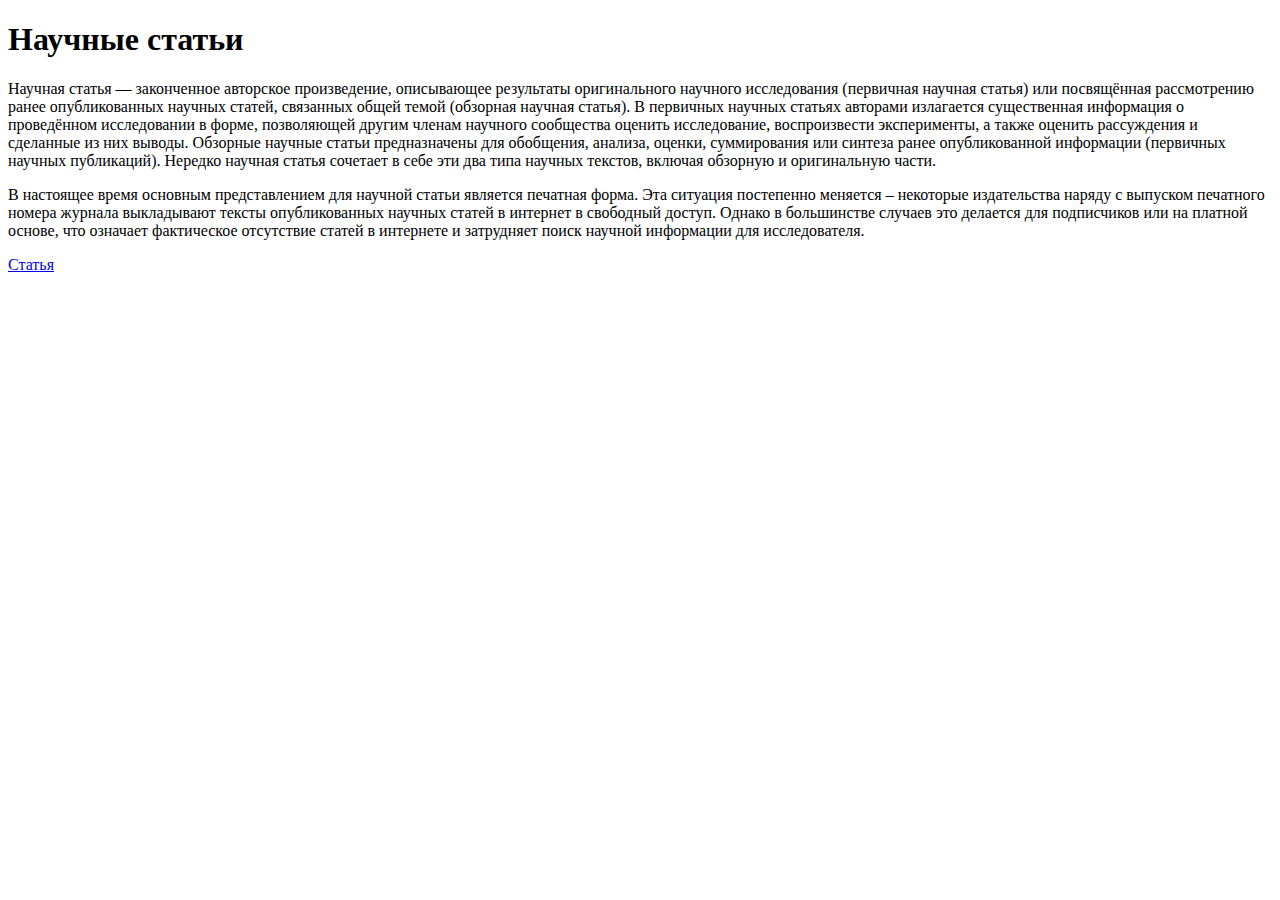
<file: article/index.html>
<!doctype html>
<html lang="en">
<head>
    <meta charset="UTF-8">
    <meta name="viewport"
          content="width=device-width, user-scalable=no, initial-scale=1.0, maximum-scale=1.0, minimum-scale=1.0">
    <meta http-equiv="X-UA-Compatible" content="ie=edge">
    <title>Document</title>
</head>
<body>
<h1> Научные статьи</h1>
<p>Научная статья — законченное авторское произведение, описывающее результаты оригинального научного исследования (первичная научная статья) или посвящённая рассмотрению ранее опубликованных научных статей, связанных общей темой (обзорная научная статья). В первичных научных статьях авторами излагается существенная информация о проведённом исследовании в форме, позволяющей другим членам научного сообщества оценить исследование, воспроизвести эксперименты, а также оценить рассуждения и сделанные из них выводы. Обзорные научные статьи предназначены для обобщения, анализа, оценки, суммирования или синтеза ранее опубликованной информации (первичных научных публикаций).
    Нередко научная статья сочетает в себе эти два типа научных текстов, включая обзорную и оригинальную части.</p>
<p>
    В настоящее время основным представлением для научной статьи является печатная форма. Эта ситуация постепенно меняется – некоторые издательства наряду с выпуском печатного номера журнала выкладывают тексты опубликованных научных статей в интернет в свободный доступ. Однако в большинстве случаев это делается для подписчиков или на платной основе,
    что означает фактическое отсутствие статей в интернете и затрудняет поиск научной информации для исследователя.
</p>
<a href="https://cyberleninka.ru/article"> Статья</a>
</body>
</html>
</file>
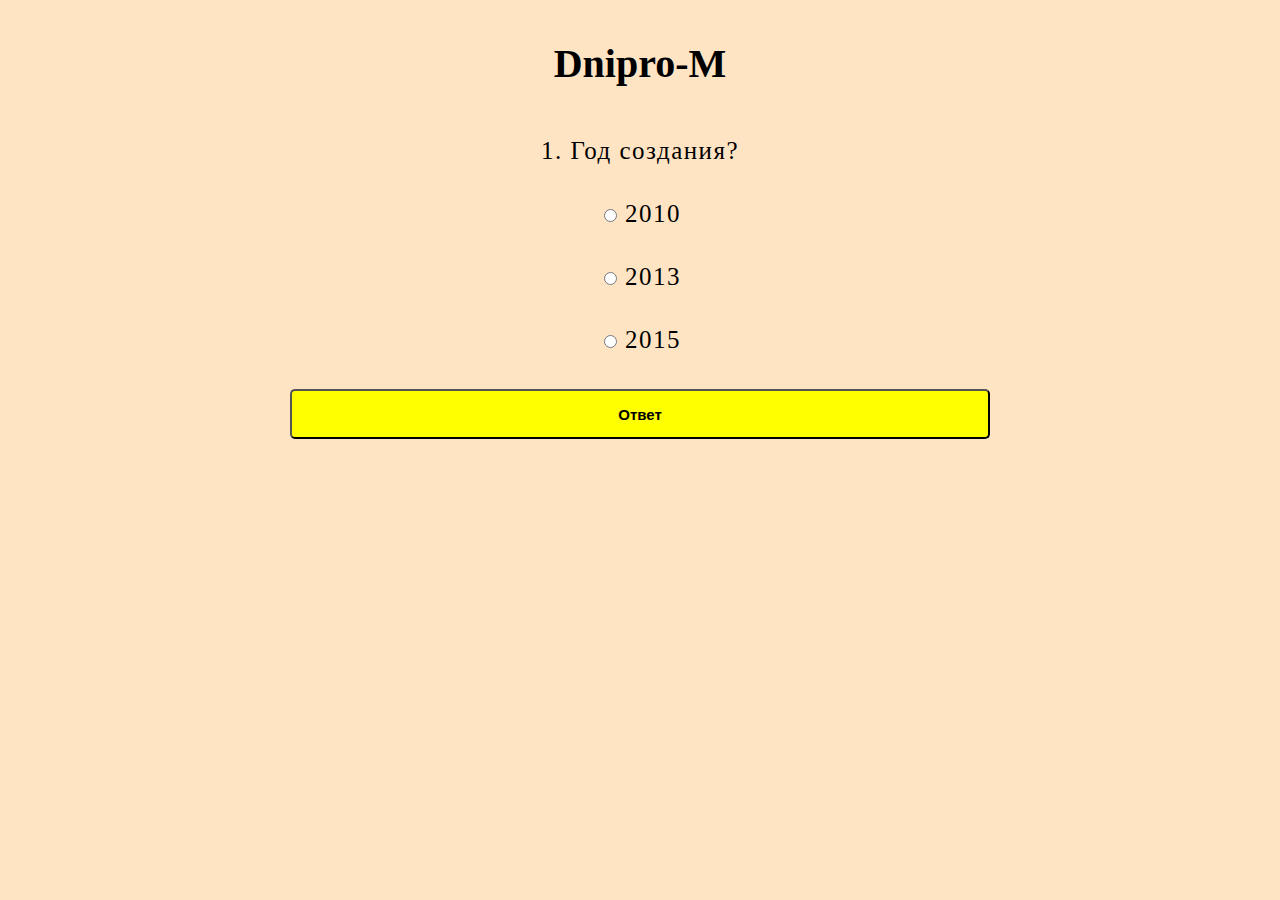
<file: functiya/index.html>
<!doctype html>
<html lang="en">
<head>
    <meta charset="UTF-8">
    <meta name="viewport"
          content="width=device-width, user-scalable=no, initial-scale=1.0, maximum-scale=1.0, minimum-scale=1.0">
    <meta http-equiv="X-UA-Compatible" content="ie=edge">
    <title>Document</title>
    <link rel="stylesheet" href="style.css">
</head>
<body>
<div class="wrapper">
    <h1 >Dnipro-M </h1>

    <p class="quetion" id  = "question"></p>
    <p class="item"><input type="radio" name="test" id="n1"><span  id = "a1"></span></p>
    <p class="item"><input type="radio" name="test" id="n2"><span  id = "a2"></span></p>
    <p class="item"><input type="radio" name="test" id="n3"><span  id = "a3"></span></p>
    <button class="answ_btn " id = "btn">Ответ</button>

    <div class="right_div hidden" id = "right_div">
        <p class="right" id="right">Правильный ответ</p>
        <button class="button2" id = "btn2">Дальше</button>
    </div>
    <div class="wrong_div hidden" id="wrong_div">
        <p class="wrong" id="wrong">Неправильный ответ</p>
        <button class="button3" id = "btn1">Посмотреть ответ</button>
    </div>
    <p id="answer" class = "hidden"></p>
    <input type="hidden" value = "0" id = "n_question">
</div>


<script src="js.js"></script>

</body>
</html>
</file>
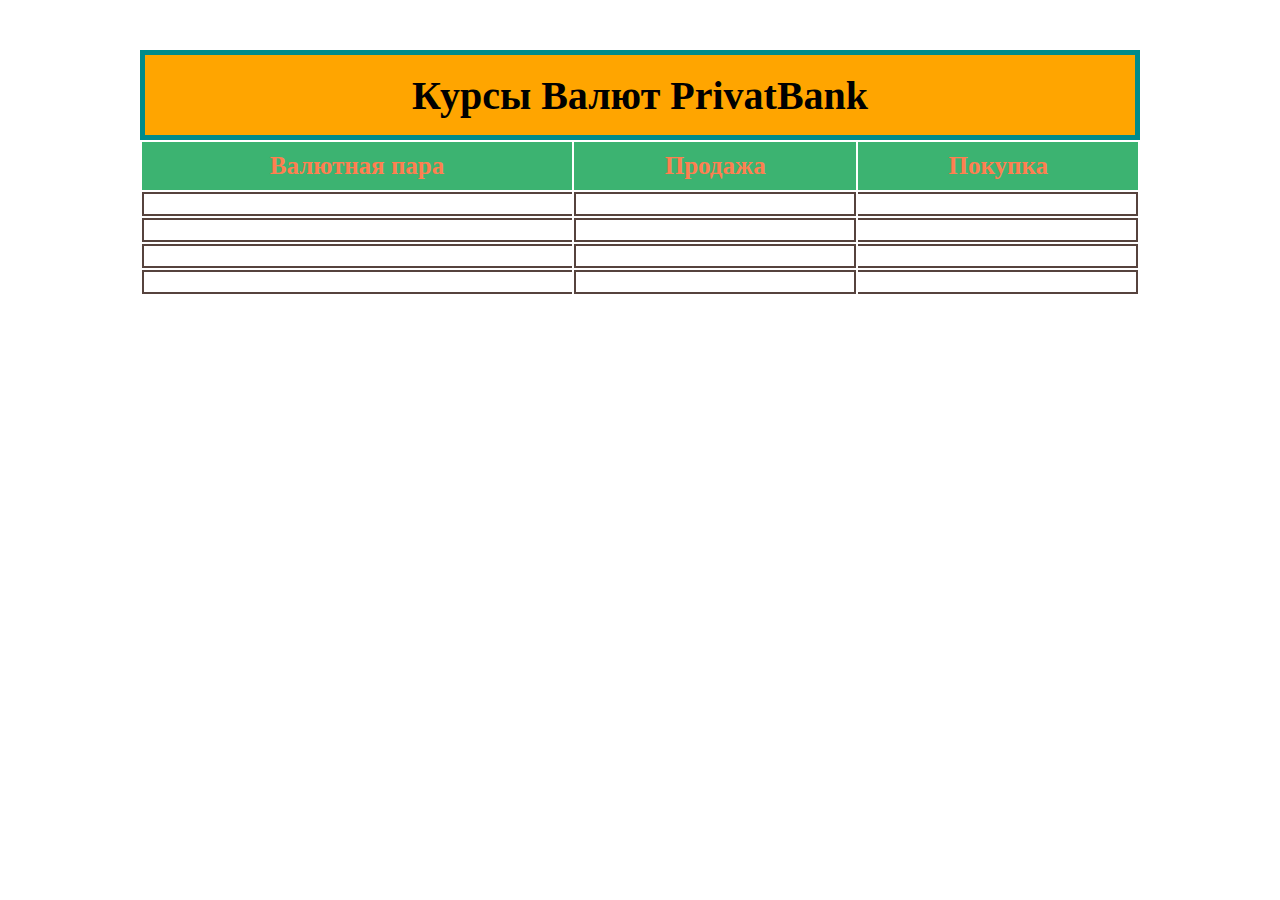
<file: json/index.html>
<!DOCTYPE html>
<html lang="en">
<head>
    <meta charset="UTF-8">
    <meta http-equiv="X-UA-Compatible" content="IE=edge">
    <meta name="viewport" content="width=device-width, initial-scale=1.0">

    <link rel="stylesheet" href="style.css">
    <title>Document</title>
</head>
<body>
<section>
    <div class="main-table">
        <h1> Курсы Валют PrivatBank</h1>
        <table>
            <tr>
                <th><span id="cur0">Валютная пара</span></th>
                <th><span id="cur0buy">Продажа</span></th>
                <th><span id="cur0sale">Покупка</span></th>
            </tr>
            <tr>
                <td><span id="cur1"></span></td>
                <td><span id="cur1buy"></span></td>
                <td><span id="cur1sale"></span></td>
            </tr>
            <tr>
                <td><span id="cur2"></span></td>
                <td><span id="cur2buy"></span></td>
                <td><span id="cur2sale"></span></td>
            </tr>
            <tr>
                <td><span id="cur3"></span></td>
                <td><span id="cur3buy"></span></td>
                <td><span id="cur3sale"></span></td>
            </tr>
            <tr>
                <td><span id="cur4"></span></td>
                <td><span id="cur4buy"></span></td>
                <td><span id="cur4sale"></span></td>
            </tr>
        </table>
    </div>


</section>
<script src="js.js"></script>
</body>
</html>
</file>
<file: functiya/style.css>
body {
    text-align: center;
    background: bisque;
    margin: 0;
}
.wrapper {
    margin: 0 auto;
    width: 1200px;
}
h1 {
    font-size: 40px;
    margin-top: 40px;
}
.right{
    padding-top: 5px;
    color: black;
    background-color: rgba(0, 200, 0, 0.5);
    border-radius: 5px;
    padding-left:5px;
}
.wrong {
    padding-top: 5px;
    background-color: rgb(255, 44, 55);
    border-radius: 5px;
}
.hidden{
    display: none;
}

.opend{
    background-color: skyblue;
}
input, button{
    cursor: pointer;
}
h2 {
    margin: 0;
    font-size: 40px;
}

.quetion {
    margin-top: 50px;
    font-size: 25px;
}
span {
    margin-left: 5px;
}

.answ_btn {
    background: yellow;
    width: 700px;
    font-size: 15px;
    border-radius: 5px;
    height: 50px;
    font-weight: bold;
}
.button2 {
    font-size: 15px;
    border-radius: 5px;
    background: mediumseagreen;
    width: 700px;
    height: 50px;
    font-weight: bold;
}
.button3 {
    font-size: 15px;
    border-radius: 5px;
    background: coral;
    width: 700px;
    height: 50px;
    font-weight: bold;
}
p {
    letter-spacing: 1.5px;
    padding-bottom: 10px;
    font-size: 25px;
}
</file>
<file: json/style.css>
* {
    padding: 0;
    margin: 0;

}

section {
    width: 1000px;
    margin: 0 auto;
}

h1 {
    color: black;
    font-size: 40px;
    background: orange;
    height: 80px;
    align-items: center;
    display: flex;
    justify-content: center;
    border: 5px solid darkcyan;
}

.main-table {
    margin-top: 50px;
}

table {
    width: 1000px;

    font-weight: bold;
}

th {
    padding: 10px 20px;
    background: mediumseagreen;
    color: coral;
    font-size: 25px;
}

th:last-child {
    border-right: none;
}

td {
    font-size: 25px;
    border-left: 2px solid #56433D;
    vertical-align: middle;
    padding: 10px;
    text-align: center;
    border-top: 2px solid #56433D;
    border-bottom: 2px solid #56433D;
    border-right: 2px solid #56433D;
}

td:first-child {
    border-left: 2px solid #56433D;
    border-right: none;
}

td:last-child {
    border-left: none;
}

h3 {
    text-align: center;
}

p {
    text-align: center;
}
</file>
